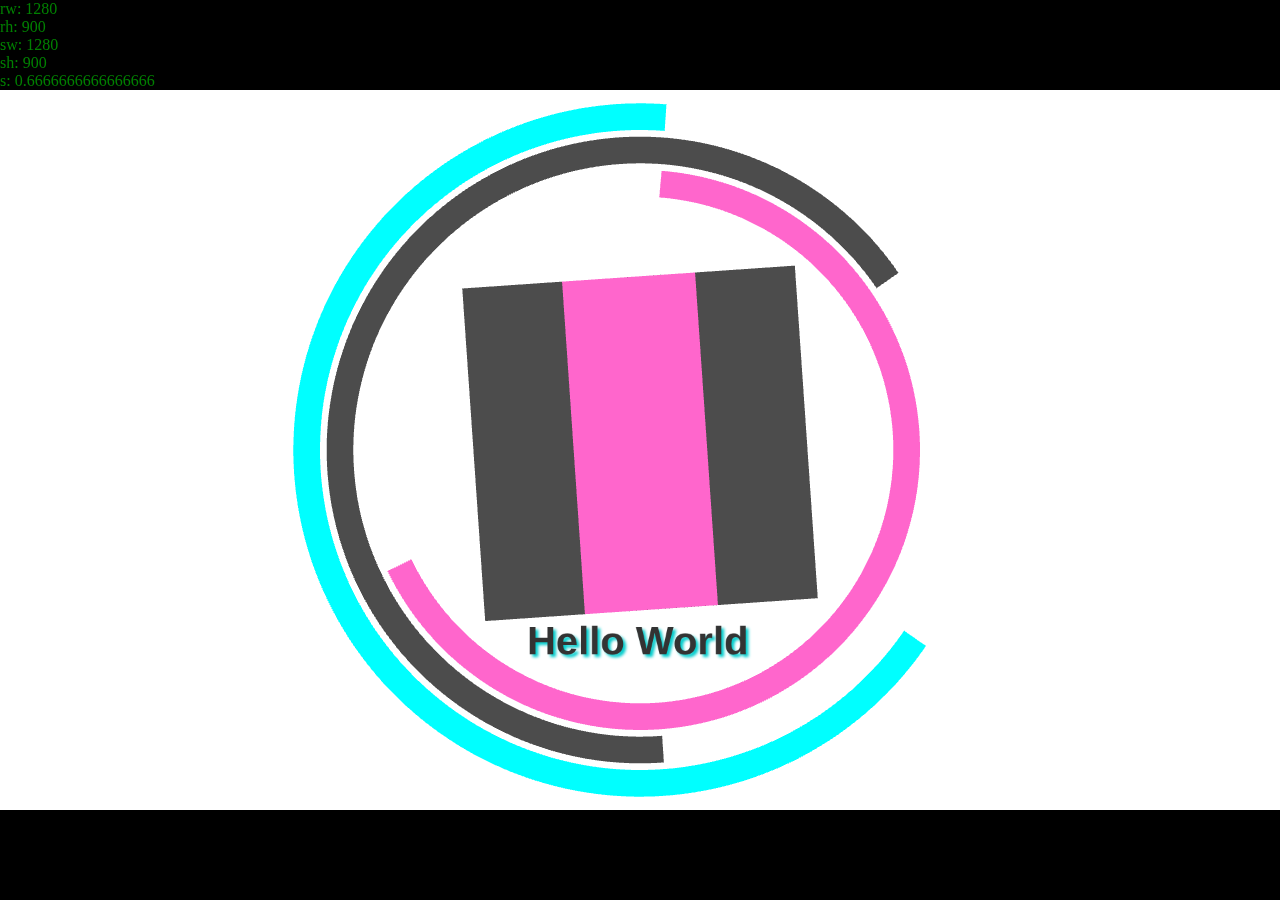
<file: 2dfw/2dfw.html>
<!DOCTYPE html><html><head><meta charset="UTF-8"><meta name="viewport" content="width=device-width,initial-scale=1.0,user-scalable=no"><link rel="stylesheet" href="src.eb2140bb.css"><title>2DFramework</title></head><body> <div id="param"> <div id="rw">rw: <span>-</span></div> <div id="rh">rh: <span>-</span></div> <div id="sw">sw: <span>-</span></div> <div id="sh">sh: <span>-</span></div> <div id="s">s: <span>-</span></div> </div>  <div id="view"></div>  <script src="src.952859e6.js"></script> </body></html>
</file>
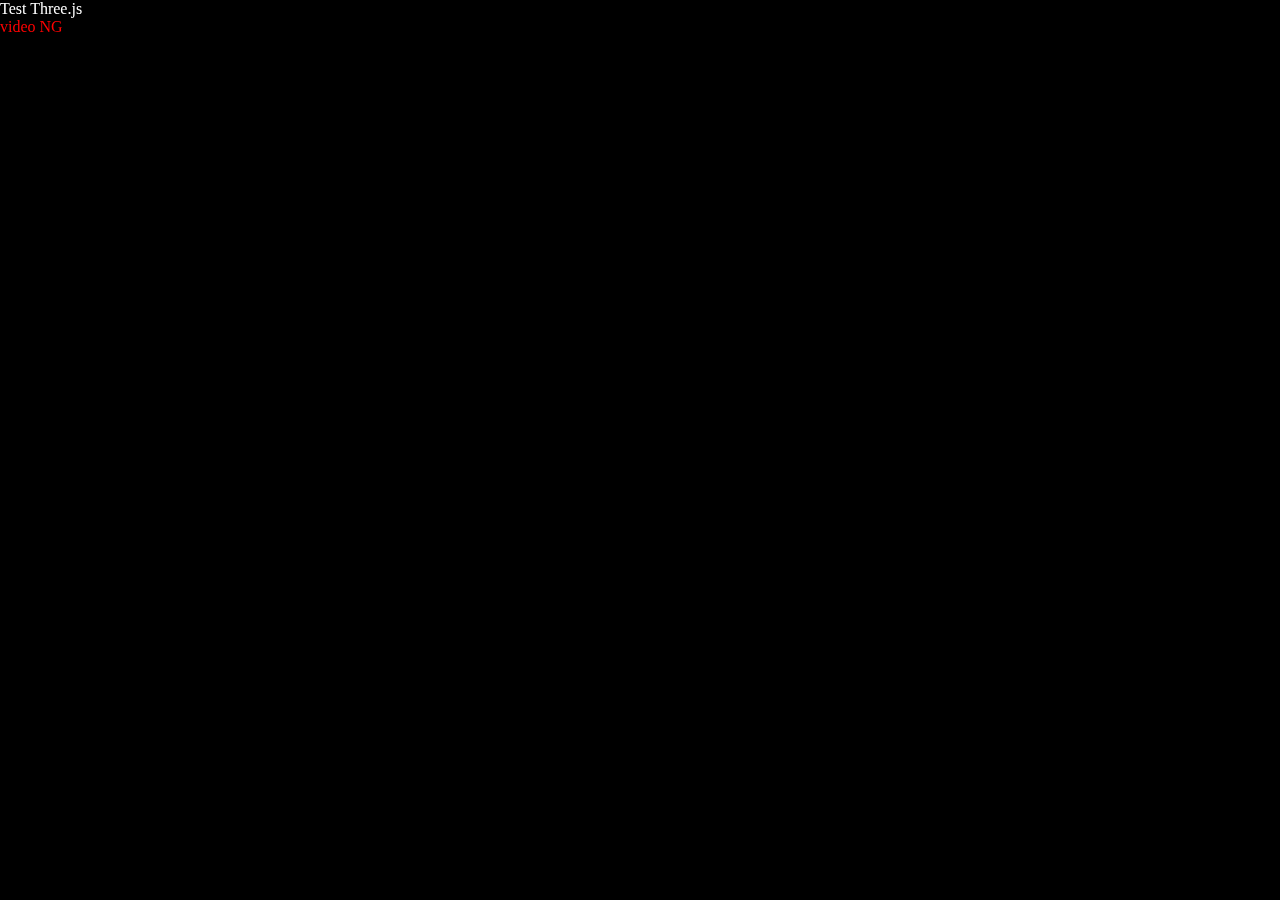
<file: artest/artest.html>
<!DOCTYPE html><html><head><meta charset="UTF-8"><link rel="stylesheet" href="src.a228e4cd.css"><title>Test</title></head><body> <div id="param"> <div>Test Three.js</div> <div id="debug"></div> </div>  <canvas id="canvas"></canvas>  <script src="src.e491be54.js"></script> </body></html>
</file>
<file: 2dfw/src.eb2140bb.css>
*{margin:0;padding:0}body,html{width:100%;height:100%}#param{color:green;z-index:1}#param,#view{position:absolute}#view{width:100%;height:100%;z-index:0;overflow:hidden}
</file>
<file: artest/src.a228e4cd.css>
*{margin:0;padding:0}body,html{width:100%;height:100%}#param{color:#fff;z-index:1}#canvas,#param{position:absolute}#canvas{width:100%;height:100%;z-index:0;overflow:hidden}
</file>
